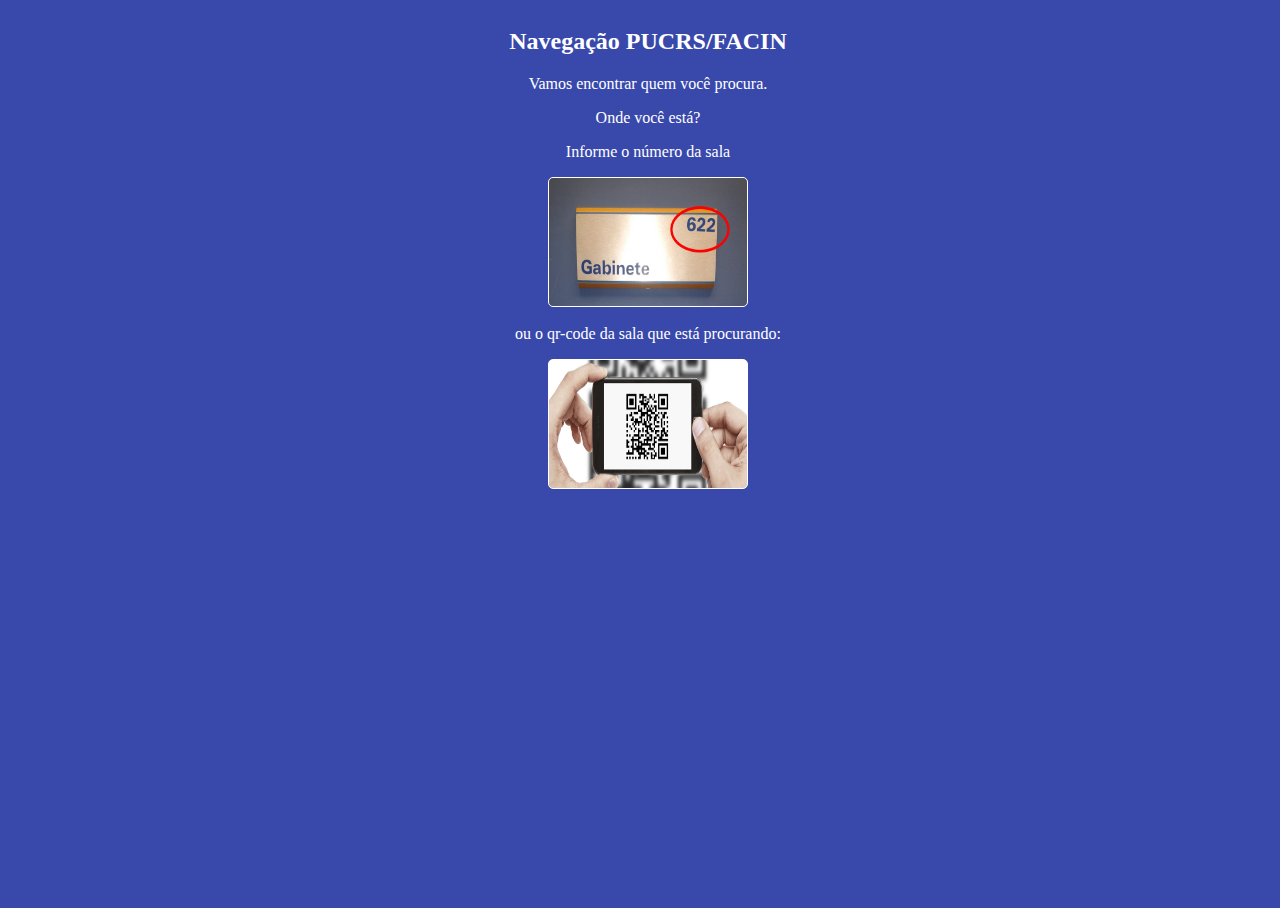
<file: index.html>
<!DOCTYPE html>
<head>
  <meta charset="utf-8">
  <title>Navegação - PUCRS/FACIN</title>
  <link rel="stylesheet" type="text/css" href="style.css">
</head>

<body>

  <div id="main">
    <h2>Navegação PUCRS/FACIN</h2>
    <p>Vamos encontrar quem você procura.</p>
    <p>Onde você está?</p>
    <p>Informe o número da sala</p>
    <button id="num_sala-CSS" onclick="parent.location='input.html'"></button>
    <p>ou o qr-code da sala que está procurando: </p>
    <button id="qrcode-CSS" onclick="alert('Ainda não implementado');"></button>
  </div>

</body>

</html>
</file>
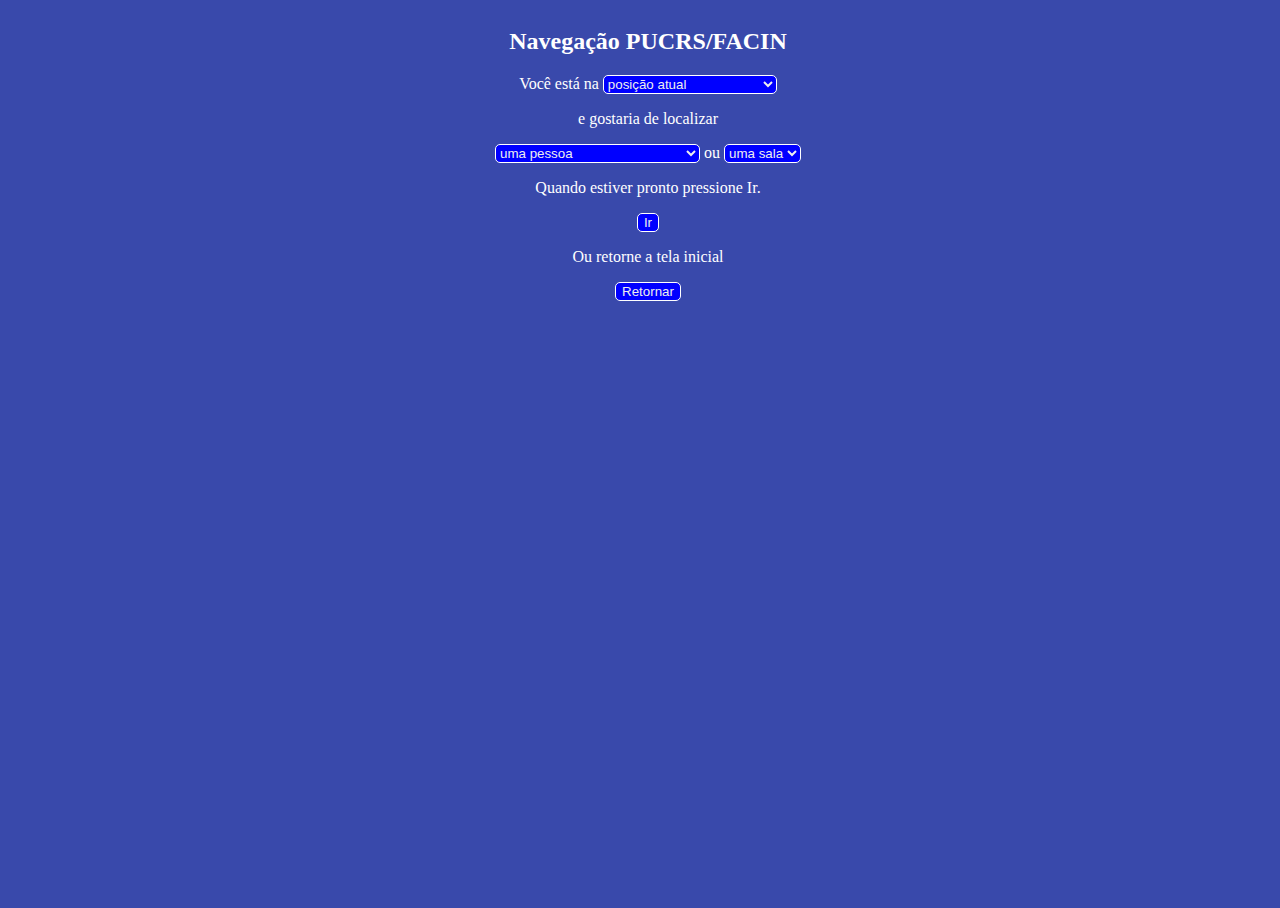
<file: input.html>
<!DOCTYPE html>
<head>
  <meta charset="utf-8">
  <title>Navegação - PUCRS/FACIN</title>
  <link rel="stylesheet" type="text/css" href="style.css">
</head>

<body>

  <div id="main">
    <h2>Navegação PUCRS/FACIN</h2>
    <p>
      Você está na
      <select id="from">
        <option selected disabled hidden>posição atual</option>
        <option id="c25">Entrada Ipiranga</option>
        <option id="c31">Entrada Bento Gonçalves</option>
        <option id="r601">Sala 601</option> <option id="r602">Sala 602</option> <option id="r603">Sala 603</option> <option id="r604">Sala 604</option> <option id="r605">Sala 605</option>
        <option id="r606">Sala 606</option> <option id="r607">Sala 607</option> <option id="r608">Sala 608</option> <option id="r609">Sala 609</option> <option id="r610">Sala 610</option>
        <option id="r611">Sala 611</option> <option id="r612">Sala 612</option> <option id="r613">Sala 613</option> <option id="r614">Sala 614</option> <option id="r615">Sala 615</option>
        <option id="r616">Sala 616</option> <option id="r617">Sala 617</option> <option id="r618">Sala 618</option> <option id="r619">Sala 619</option> <option id="r620">Sala 620</option>
        <option id="r621">Sala 621</option> <option id="r622">Sala 622</option> <option id="r623">Sala 623</option> <option id="r624">Sala 624</option> <option id="r625">Sala 625</option>
        <option id="r626">Sala 626</option> <option id="r627">Sala 627</option> <option id="r628">Sala 628</option> <option id="r629">Sala 629</option> <option id="r630">Sala 630</option>
        <option id="r631">Sala 631</option> <option id="r632">Sala 632</option> <option id="r633">Sala 633</option> <option id="r634">Sala 634</option> <option id="r635">Sala 635</option>
        <option id="r636">Sala 636</option> <option id="r637">Sala 637</option> <option id="r638">Sala 638</option> <option id="r639">Sala 639</option> <option id="r640">Sala 640</option>
        <option id="r641">Sala 641</option> <option id="r642">Sala 642</option> <option id="r643">Sala 643</option> <option id="r644">Sala 644</option> <option id="r645">Sala 645</option>
        <option id="r646">Sala 646</option> <option id="r647">Sala 647</option> <option id="r648">Sala 648</option> <option id="r649">Sala 649</option> <option id="r650">Sala 650</option>
        <option id="r651">Sala 651</option> <option id="r652">Sala 652</option> <option id="r653">Sala 653</option> <option id="r654">Sala 654</option>
      </select>
    </p>
    <p>e gostaria de localizar </p>
    <p>
      <select id="toPerson" onchange="$('#toRoom').prop('selectedIndex',0);">
        <option selected disabled hidden>uma pessoa</option>
        <option id="r622">Prof. Felipe Meneguzzi</option>
        <option id="r623">Prof. Márcia de Borba Campos</option>
        <option id="r624">Prof. Márcio Sarroglia Pinho</option>
        <option id="r624">Prof. Milene Silveira</option>
        <option id="r625">Prof. Renata Vieira</option>
        <option id="r626">Prof. Rafael Heitor Bordini</option>
        <option id="r627">Prof. Tiago Coelho Ferreto</option>
      </select>
      ou
      <select id="toPlace" onchange="$('#toPerson').prop('selectedIndex',0);">
        <option selected disabled hidden>uma sala</option>
        <option id="r601">Sala 601</option> <option id="r602">Sala 602</option> <option id="r603">Sala 603</option> <option id="r604">Sala 604</option> <option id="r605">Sala 605</option>
        <option id="r606">Sala 606</option> <option id="r607">Sala 607</option> <option id="r608">Sala 608</option> <option id="r609">Sala 609</option> <option id="r610">Sala 610</option>
        <option id="r611">Sala 611</option> <option id="r612">Sala 612</option> <option id="r613">Sala 613</option> <option id="r614">Sala 614</option> <option id="r615">Sala 615</option>
        <option id="r616">Sala 616</option> <option id="r617">Sala 617</option> <option id="r618">Sala 618</option> <option id="r619">Sala 619</option> <option id="r620">Sala 620</option>
        <option id="r621">Sala 621</option> <option id="r622">Sala 622</option> <option id="r623">Sala 623</option> <option id="r624">Sala 624</option> <option id="r625">Sala 625</option>
        <option id="r626">Sala 626</option> <option id="r627">Sala 627</option> <option id="r628">Sala 628</option> <option id="r629">Sala 629</option> <option id="r630">Sala 630</option>
        <option id="r631">Sala 631</option> <option id="r632">Sala 632</option> <option id="r633">Sala 633</option> <option id="r634">Sala 634</option> <option id="r635">Sala 635</option>
        <option id="r636">Sala 636</option> <option id="r637">Sala 637</option> <option id="r638">Sala 638</option> <option id="r639">Sala 639</option> <option id="r640">Sala 640</option>
        <option id="r641">Sala 641</option> <option id="r642">Sala 642</option> <option id="r643">Sala 643</option> <option id="r644">Sala 644</option> <option id="r645">Sala 645</option>
        <option id="r646">Sala 646</option> <option id="r647">Sala 647</option> <option id="r648">Sala 648</option> <option id="r649">Sala 649</option> <option id="r650">Sala 650</option>
        <option id="r651">Sala 651</option> <option id="r652">Sala 652</option> <option id="r653">Sala 653</option> <option id="r654">Sala 654</option>
      </select>
    </p>
    <p>Quando estiver pronto pressione Ir.</p>
    <button onclick="buildURL()">Ir</button>
    <p>Ou retorne a tela inicial</p>
    <button onclick="parent.location='index.html'">Retornar</button>
  </div>

</body>

<script src="https://code.jquery.com/jquery-1.10.2.min.js"></script>
<script>

function buildURL() {
  var selectFrom     = document.getElementById("from");
  var selectToPerson = document.getElementById("toPerson");
  var selectToPlace  = document.getElementById("toPlace");

  var from = selectFrom.options[selectFrom.selectedIndex].id;
  var person = selectToPerson.options[selectToPerson.selectedIndex].id;
  var place = selectToPlace.options[selectToPlace.selectedIndex].id;

  if (from == "") {
    alert("Preencha o campo posição atual.");
    return;
  }

  var to;
  if (person == "") {
    if (place == "") {
      alert("Preencha o campo de pessoa ou sala que queres encontrar.");
      return;
    } else {
      to = place;
    }
  } else {
    to = person;
  }
  parent.location='path.html?' + "from=" + from + "&to=" + to;
}

</script>

</html>
</file>
<file: style.css>
html, body {
  overflow: hidden;
  width: 100%;
  height: 100%;
}

body {
  background-color: #3949AB;
  position: relative;
}

#main {
  color: white;
  text-align: center;
}

button, select {
  border: solid 1px white;
  color: #eee;
  border-radius:5px;
  background: blue;
}

#qrcode-CSS {
  background-image:url(images/qr-code-1.png);
  background-size: 200px 130px;
  width: 200px;
  height: 130px;
}

#num_sala-CSS {
  background-image:url(images/num_sala.jpg);
  background-size: 200px 130px;
  width: 200px;
  height: 130px;
}
</file>
